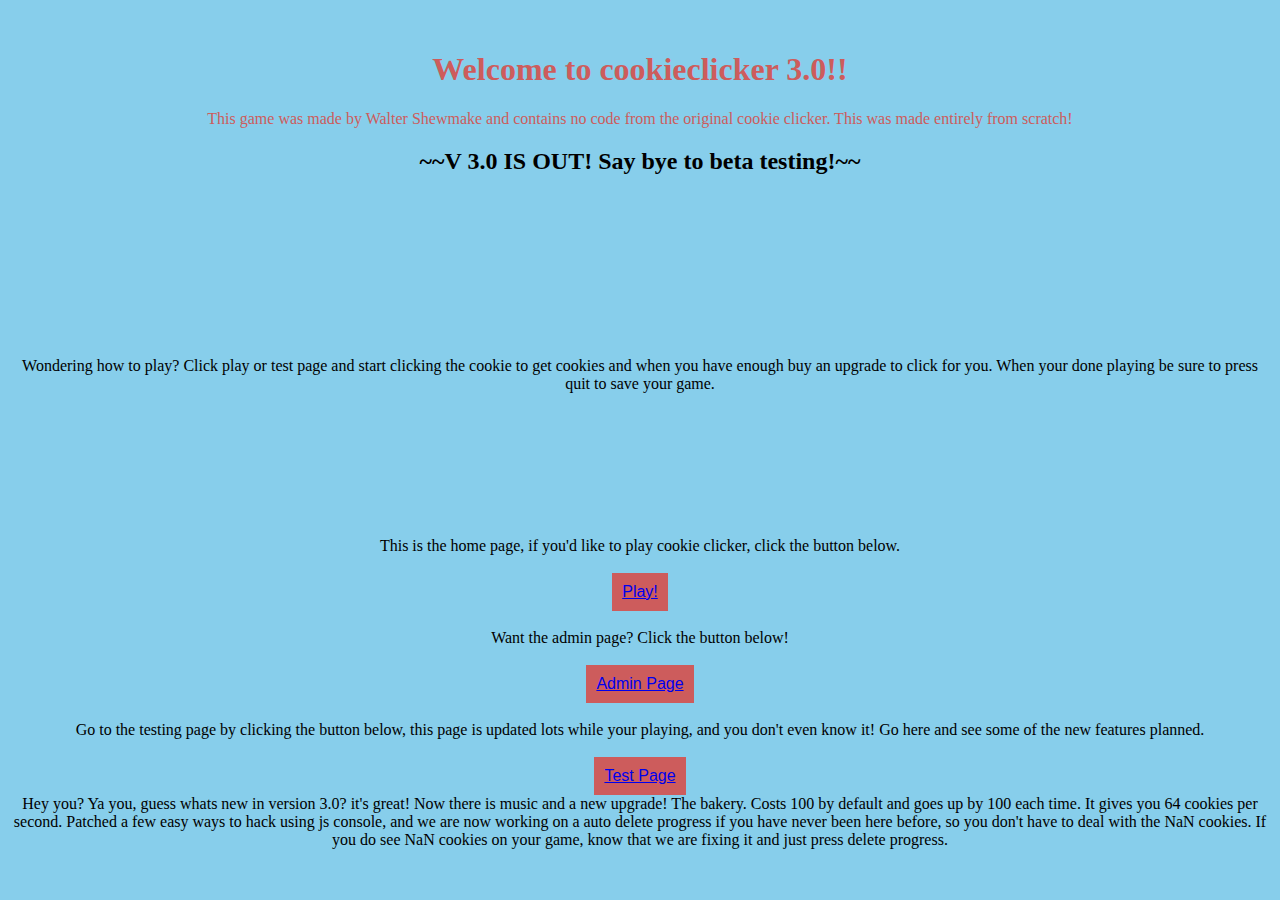
<file: index.html>
<html>
<head><title>home</title> <link rel="favicon.ico"></head>
<body>
	
	
	
	<link rel="stylesheet" href="style2.css">
	<h1>Welcome to cookieclicker 3.0!!</h1>
	<h12>This game was made by Walter Shewmake and contains no code from the original cookie clicker. This was made entirely from scratch!</h12>
	<h2>~~V 3.0 IS OUT! Say bye to beta testing!~~</h2>
	<br><br><br><br><br><br><br><br><br>
	Wondering how to play? Click play or test page and start clicking the cookie to get cookies and when you have enough buy an upgrade to click for you. When your done playing be sure to press quit to save your game.
	<br><br><br><br><br><br><br><br><br>
	This is the home page, if you'd like to play cookie clicker, click the button below.
	<br>
	<br>
	<button><a href="cookieclicker.html">Play!</a></button>
	<br><br>
	Want the admin page? Click the button below!
	<br><br>
	<button><a href="admin.html">Admin Page</a></button>
	<br><br>
	Go to the testing page by clicking the button below, this page is updated lots while your playing, and you don't even know it! Go here and see some of the new features planned.
	<br><br>
	<button><a href="test.html">Test Page</a></button>
	<center>
    Hey you? Ya you, guess whats new in version 3.0? it's great! Now there is music and a new upgrade! The bakery. Costs 100 by default and goes up by 100 each time. It gives you 64 cookies per second. Patched a few easy ways to hack using js console, and we are now working on a auto delete progress if you have never been here before, so you don't have to deal with the NaN cookies. If you do see NaN cookies on your game, know that we are fixing it and just press delete progress.
    </center>
</body>
</html>
</file>
<file: style2.css>
h1 {
	text-align: center;
	color: indianred;
}

h12 {
	text-align: center;
	color: indianred;
}

body {
	background-color: skyblue;
	align-content: center;
	text-align: center;
	align-items: center;
	align-self: center;
}

button {
    background-color: indianred; 
    border: none;
    color: white;
    padding: 10px 10px;
    text-align: center;
    text-decoration: none;
    display: inline-block;
    font-size: 16px;
}
</file>
